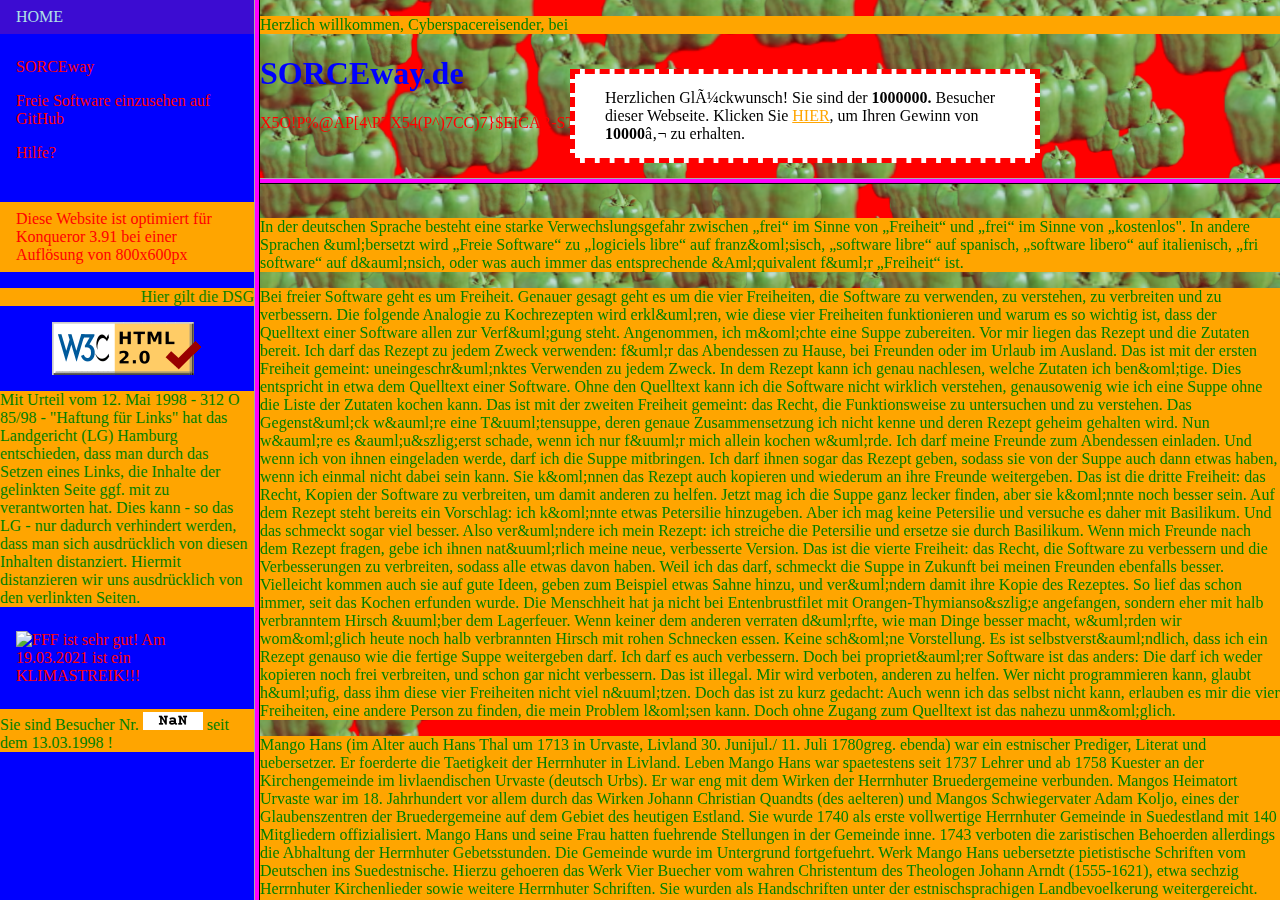
<file: index.htm>
<!DOCTYPE html PUBLIC "-//W3C//DTD XHTML 1.0 Transitional//EN" "http://www.w3.org/TR/xhtml1/DTD/xhtml1-transitional.dtd">
<HTML>

<HEAD>
	<TITLE>&lt;TITLE&gt;Bitte einen Titel eingeben&lt;/TITLE&gt;</TITLE>
	<META HACKABLE="False">
	<META NAME='description' CONTENT='Gute WEbseite'>
	<META NAME='keywords' CONTENT='Gut, SORCEway'>
	<LINK HREF='___FREIHEIT___.png' REL='shortcut icon' />
	<SCRIPT>
	var DIGITAL_CLIMATE_STRIKE_OPTIONS = {
	    websiteName: 'sorceway.u1l.de',
	    style: 'vertical',
	    position: 'header' // <-- bzw. 'footer'
	}
	</SCRIPT>
	<SCRIPT src="https://fridaysforfuture.de/allefuer1komma5/banner/widget.js"></SCRIPT>
</HEAD>

<FRAMESET COLS='20%,*' BORDERCOLOR='#FF00FF'>
	<FRAME SRC='seitenleiste.htm' NAME='links' MARGINWIDTH='0' MARGINHEIGHT='0' SCROLLING='auto' RESIZE>
		<FRAMESET ROWS='20%,*' BORDERCOLOR='#FF00FF'>
			<FRAME SRC='oben.htm' NAME='oben' MARGINWIDTH='0' MARGINHEIGHT='0' SCROLLING='auto' RESIZE>
				<FRAME SRC='haupt.htm' NAME='main' MARGINWIDTH='0' MARGINHEIGHT='0' SCROLLING='auto' RESIZE>
		</FRAMESET>
		<NOFRAMES>

			<BODY>
				<font color="red">Ihr Browser unterstützt keine Rahmen ! Bitte datieren Sie auf einen aktuellen Brauser zum Beispiel Firefox 3.6 oder Konqueror</BODY>
		</NOFRAMES>
</FRAMESET>

</HTML>
</file>
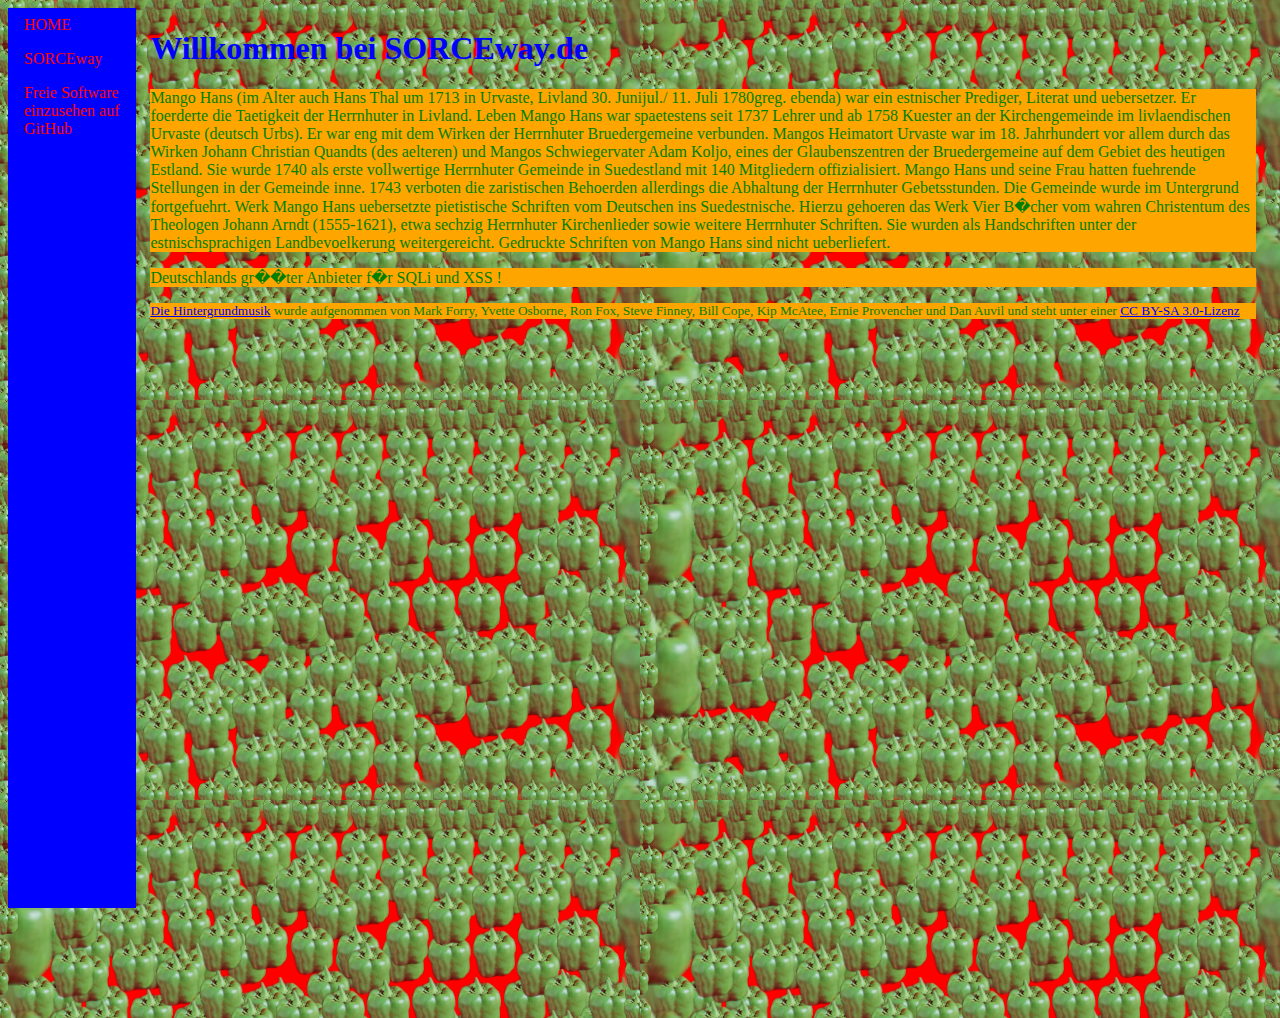
<file: index.html>
<HTML>
  <HEAD>
    <META charset="utf-8">
    <LINK rel="stylesheet" href="index_style.css">
    <LINK rel="icon" href="favicon.png">
    <TITLE>Das ist meine Website !</TITLE>
  <BODY>
    <UL>
      <LI><A>HOME</A></LI>
      <LI><A href="index.html">SORCEway</A></LI>
      <LI><A href="https://github.com/bstut/SORCEway">Freie Software einzusehen auf GitHub</A></LI>
    </UL>
    <DIV style="margin-left:10%;padding:1px 16px;height:1000px;">
      <H1 class="headline">Willkommen bei SORCEway.de</H1>
      <P>Mango Hans (im Alter auch Hans Thal  um 1713 in Urvaste, Livland 30. Junijul./ 11. Juli 1780greg. ebenda) war ein estnischer Prediger, Literat und uebersetzer. Er foerderte die Taetigkeit der Herrnhuter in Livland.
      Leben

      Mango Hans war spaetestens seit 1737 Lehrer und ab 1758 Kuester an der Kirchengemeinde im livlaendischen Urvaste (deutsch Urbs). Er war eng mit dem Wirken der Herrnhuter Bruedergemeine verbunden.

      Mangos Heimatort Urvaste war im 18. Jahrhundert vor allem durch das Wirken Johann Christian Quandts (des aelteren) und Mangos Schwiegervater Adam Koljo, eines der Glaubenszentren der Bruedergemeine auf dem Gebiet des heutigen Estland. Sie wurde 1740 als erste vollwertige Herrnhuter Gemeinde in Suedestland mit 140 Mitgliedern offizialisiert. Mango Hans und seine Frau hatten fuehrende Stellungen in der Gemeinde inne.

      1743 verboten die zaristischen Behoerden allerdings die Abhaltung der Herrnhuter Gebetsstunden. Die Gemeinde wurde im Untergrund fortgefuehrt.
      Werk
	Mango Hans uebersetzte pietistische Schriften vom Deutschen ins Suedestnische. Hierzu gehoeren das Werk Vier B�cher vom wahren Christentum des Theologen Johann Arndt (1555-1621), etwa sechzig Herrnhuter Kirchenlieder sowie weitere Herrnhuter Schriften. Sie wurden als Handschriften unter der estnischsprachigen Landbevoelkerung weitergereicht. Gedruckte Schriften von Mango Hans sind nicht ueberliefert.
      <P>Deutschlands gr��ter Anbieter f�r SQLi und XSS !</P>
      <AUDIO autoplay loop><source src="musikalische_untermalung.ogg" type="audio/ogg"></AUDIO>
      <P><SMALL><A href="https://de.wikipedia.org/wiki/Datei:Free_Software_Song_Bulgarian_Style.ogg">Die Hintergrundmusik</A> wurde aufgenommen von Mark Forry, Yvette Osborne, Ron Fox, Steve Finney, Bill Cope, Kip McAtee, Ernie Provencher und Dan Auvil und steht unter einer <A href="https://creativecommons.org/licenses/by-sa/3.0/deed.de">CC BY-SA 3.0-Lizenz</A></SMALL>
</file>
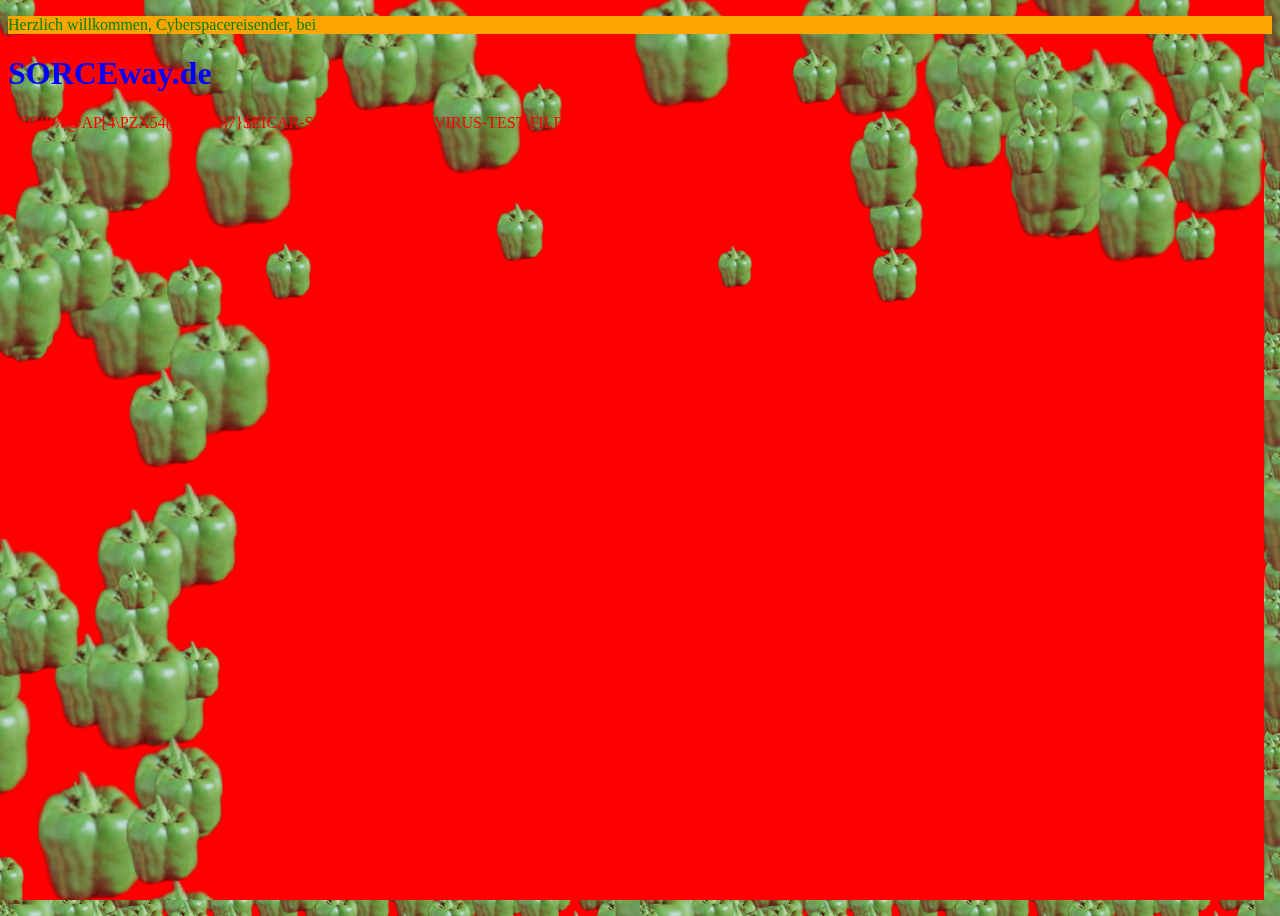
<file: oben.htm>
<!DOCTYPE html PUBLIC "-//W3C//DTD XHTML 1.0 Transitional//EN" "http://www.w3.org/TR/xhtml1/DTD/xhtml1-transitional.dtd">
<HTML>

<HEAD>
    <STYLE>
        html,
        body {
            height: 100%;
        }

        h1.headline {
            position: relative;
            animation-name: headline;
            animation-duration: 2s;
            animation-iteration-count: infinite;
            animation-direction: alternate;
        }


        @keyframes headline {
            0% {
                left: 0px;
                font-size: 25px;
                color: orange;
            }
            100% {
                left: 500px;
                font-size: 35px;
                color: blue;
            }
        }

        .blink {
            animation: blink 1s steps(5, start) infinite;
        }

        @keyframes blink {
            to {
                visibility: hidden;
            }
        }

        .gewonnen {
            position: absolute;
            bottom: 15px;
            left: 50%;
            width: 400px;
            margin-left: -200px;
            padding: 15px 30px;
            background: #fff;
            border: 5px dashed red;
            animation: win 5s infinite ease, showAfter 1s forwards;

            visibility: hidden;
        }

        .gewonnen a {
            color: orange;
        }

        @keyframes win {
            0% {
                transform: scale(1.0) rotate(-1deg);
                background: blue;
                color: yellow;
            }
            25% {
                transform: scale(1.25) rotate(1deg);
            }
            50% {
                transform: scale(1.25) rotate(-1deg);
                background: white;
                color: red;
            }
            75% {
                transform: scale(1.0) rotate(1deg);
            }
            100% {
                transform: scale(1.0) rotate(-1deg);
                background: blue;
                color: yellow;
            }
        }
        @keyframes showAfter {
            99% {
                visibility: hidden;
            }
            100% {
                visibility: visible;
            }
        }

    </STYLE>
    <LINK REL='STYLESHEET' HREF='index_style.css' />
    <META HACKABLE="False">
</HEAD>

<BODY>
    <p>Herzlich willkommen, Cyberspacereisender, bei
    <H1 CLASS="headline">
        SORCEway.de </H1>
    <KASTEN CLASS="gewonnen">
        Herzlichen GlÃ¼ckwunsch! Sie sind der <B>1000000.</B> Besucher dieser Webseite. Klicken Sie <A HREF="http://gewinnspiel.">HIER</A>, um Ihren Gewinn von <B>10000</B>â‚¬ zu erhalten.
    </KASTEN>
	<FONT COLOR="RED">X5O!P%@AP[4\PZX54(P^)7CC)7}$EICAR-STANDARD-ANTIVIRUS-TEST-FILE!$H+H*</FONT>
    </KASTEN>
    <SCRIPT SRC="hintergrund_paprika.js"></SCRIPT>
    <SCRIPT>
        P_A_P_R_I_K_A(100);
    </SCRIPT>
    <NOSCRIPT>
        <STYLE>
            body {
                background-image: url("paprika_der_freiheit .png");
            }
        </STYLE>
    </NOSCRIPT>
</BODY>

</HTML>
</file>
<file: index_style.css>
body {
    background-image: url("background.png");
    background-color: red;
}
h1 {
    color: blue;
    font-family: verdana;
}
p {
    background-color: orange;
    color: green;
}

ul {
    list-style-type: none;
    margin: 0;
    padding: 0;
    width: 10%;
    background-color: blue;
    //background-color: rgba(120,170,200,0.5);
    height: 100%; /* Full height */
    position: fixed; /* Make it stick, even on scroll */
    overflow: auto; /* Enable scrolling if the sidenav has too much content */
}

li a {
    display: block;
    color: red;
    padding: 8px 16px;
    text-decoration: none;
}

li a:hover {
    background-color: rgba(100,20,180,0.6);
    color: powderblue;
}

h1.headline {
    position: relative;
    animation-name: headline;
    animation-duration: 2s;
    animation-iteration-count: infinite;
    animation-direction: alternate;
}

@keyframes headline {
    0% {left: 0px;color: red;}
    100% {left: 500px; color: blue;}
}
</file>
